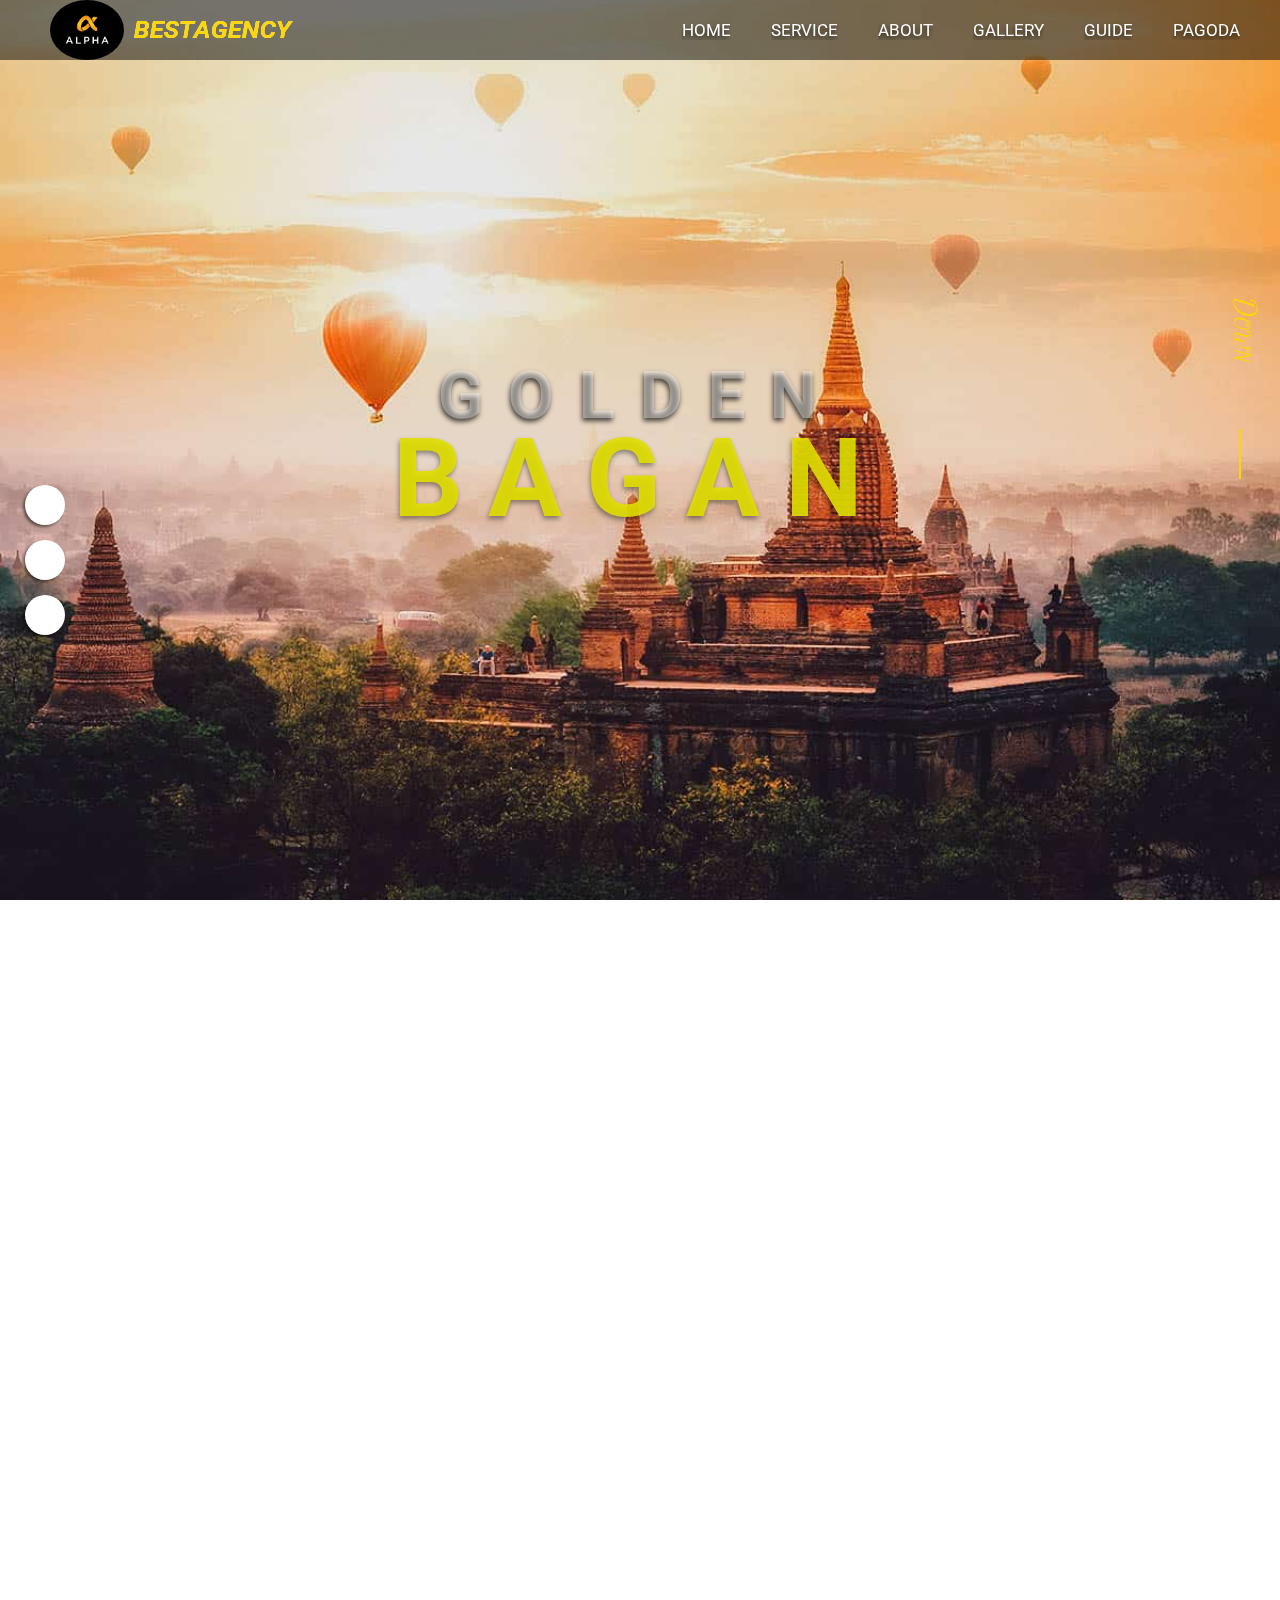
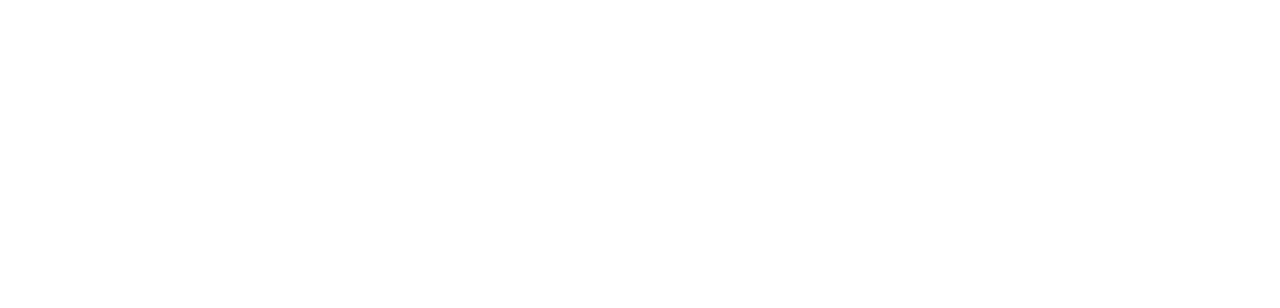
<file: index.html>
<!DOCTYPE html>
<html>
<head>
	<meta charset="utf-8">
	<meta name="viewport" content="width=device-width, initial-scale=1">
	<title>Travel To Bagan</title>
	<link rel="stylesheet" href="https://cdnjs.cloudflare.com/ajax/libs/font-awesome/6.0.0-beta3/css/all.min.css" integrity="sha512-Fo3rlrZj/k7ujTnHg4CGR2D7kSs0v4LLanw2qksYuRlEzO+tcaEPQogQ0KaoGN26/zrn20ImR1DfuLWnOo7aBA==" crossorigin="anonymous" referrerpolicy="no-referrer" />
	<link rel="preconnect" href="https://fonts.googleapis.com">
<link rel="preconnect" href="https://fonts.gstatic.com" crossorigin>
<link href="https://fonts.googleapis.com/css2?family=Roboto:wght@100;300;400;500;700;900&display=swap" rel="stylesheet">


<link href="https://fonts.googleapis.com/css2?family=Corinthia:wght@400;700&display=swap" rel="stylesheet">
<link rel="preconnect" href="https://fonts.googleapis.com">
<link rel="preconnect" href="https://fonts.gstatic.com" crossorigin>
<link href="https://fonts.googleapis.com/css2?family=Dancing+Script:wght@400;500;600;700&display=swap" rel="stylesheet">



	<link rel="stylesheet" type="text/css" href="style.css" />
</head>
<body>
	<header>
		<div class="left-slider">
			<span><a href="#"><i class="fab fa-facebook-f"></i>
</i>
</a></span>
			<span><a href="#"><i class="fab fa-twitter"></i>
</a></span>
			<span><a href="#"><i class="fab fa-instagram"></i>
</a></span>


		</div>

		<div class="right_slider">
			<p>Down</p>
			<span></span>
		</div>
		<nav>
			<div class="navimage">
			<img src="img/alpha2.jpg" />
			<p>bestagency</p>
			</div>
			<ul>
				<li><a href="#">
					<span>Home</span>
					<span>Home</span>
				</a></li>
				<li><a href="#">
					<span>Service</span>
					<span>Service</span>
				</a></li>
				<li><a href="#">
					<span>About</span>
					<span>About</span>
				</a></li>
				<li><a href="#">
					<span>Gallery</span>
					<span>Gallery</span>
				</a></li>
				<li><a href="#">
					<span>Guide</span>
					<span>Guide</span>
				</a></li>
				<li><a href="#">
					<span>Pagoda</span>
					<span>Pagoda</span>
				</a></li>
			</ul>
		</nav>
		<h1><span>Golden</span>bagan</h1>
	</header>


	<section>
		<br/><br/><br/><br/><br/><br/><br/><br/><br/><br/><br/><br/><br/><br/><br/><br/><br/><br/><br/><br/><br/><br/><br/><br/><br/><br/><br/><br/><br/><br/><br/><br/><br/><br/><br/><br/><br/><br/><br/><br/><br/><br/>
	</section>
</body>
</html>
</file>
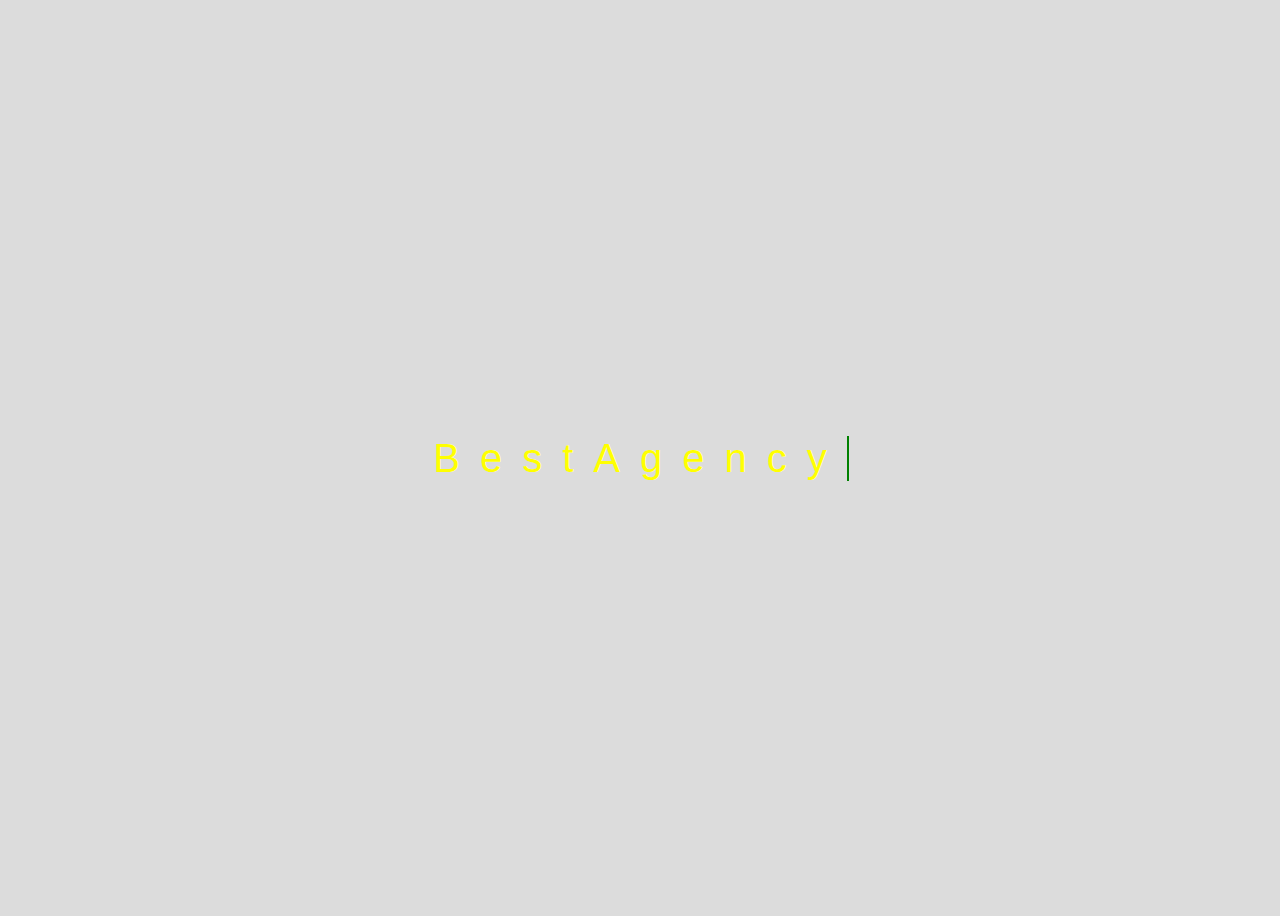
<file: test.html>
<!DOCTYPE html>
<html>
<head>
	<meta charset="utf-8">
	<meta name="viewport" content="width=device-width, initial-scale=1">
	<title>Loading</title>
</head>
<style type="text/css">
	body{
		height: 100vh;
		font-family: sans-serif;
		display: flex;
		justify-content: center;
		align-items: center;
		background: gainsboro;
	}
	p{
		text-align: center;
		font-size: 40px;
		color: #fff;
		letter-spacing: 20px;
		position: relative;
	}
	p::before{
		content: 'BestAgency';
		width: 100%;
		height: 100%;
		position: absolute;
		top: 0;
		left: 0;
		color: #ff0;
		border-right: 2px solid green;
		animation: ani 1s linear inherit;
	}
	@keyframes ani{
		0%{
			width: 0%;
		}
		50%{
			width: 100%;
		}
		100%{
			width: 0%;
		}
	}
</style>
<body>
	<p>BestAgency</p>
</body>
</html>
</file>
<file: style.css>
*{
	padding: 0;
	margin: 0;
	box-sizing: border-box;
}
body{
	font-size: 20px;
	font-family: 'Roboto',sans-serif;

}
:root{
	--gc: #ffd700;
	/*--ggc: rgba(225,223,0,1);*/
}
/*---------header----------*/
header{
	height: 100vh;
	background: url('img/000008.jpg');
	background-size: cover;
	background-position: center;

	position: relative;
}
.left-slider{
	width: 50px;
	height: 200px;
	background: transparent;
	display: flex;
	flex-direction: column;
	justify-content: space-evenly;
	align-items: center;

	position: fixed;
	top: 50%;
	left: 20px;

}
.left-slider i{
	font-size: 130%;
	color: red;
	vertical-align: middle;

	cursor: pointer;
}
.left-slider .fa-facebook-f{
	color: blue;
}
.left-slider .fa-twitter{
	color: skyblue;
}
.left-slider span:hover{
	animation: slide_icon 0.5s linear infinite;
}
@keyframes slide_icon{
	70%{
		transform-origin: bottom;
		transform: translate(0px);
	}
	80%{
		transform-origin: bottom;
		transform: translate(-10px);
	}
	90%{
		transform-origin: bottom;
		transform: translate(10px);
	}
	100%{
		transform-origin: bottom;
		transform: translate(0px);
	}
	
}
.right_slider{
	width: 30px;
	height: 180px;
	/*background: blue;*/
	display: flex;
	justify-content: space-around;
	align-items: center;

	position: fixed;
	flex-direction: column;
	top: 30%;
	right: 20px;
}
.right_slider p{
	transform: rotate(90deg);
	font-variant: small-caps;
	/*font-family: 'Corinthia', cursive;*/
	/*text-transform: uppercase;*/
	font-family: 'Dancing Script', cursive;
	color: var(--gc);
	font-size: 150%;
}
.right_slider span{
	display: block;
	width: 100px;
	height: 2px;
	/*background: var(--gc);*/
	/*transform-origin: left;
	transform: rotate(90deg);*/

	transform: rotate(90deg);
	margin-left: -10px;

	position: relative;
	overflow: hidden;
	/*animation: right_slider 0.5s linear infinite;*/
}
.right_slider span::before{
	content: '';
	width: 50%;
	height: 100%;
	background: var(--gc);
	position: absolute;
	top: 0;
	right: 0;
	animation: right_slider 1.2s infinite;
}	
@keyframes right_slider{
	0%{
		transform:/*rotate(90deg) */translate(0px);
	}	
	100%{
		transform:/*rotate(90deg)*/ translate(-100px);
	}
}
.left-slider span{
	display: block;
	width: 40px;
	height: 40px;
	background: #fff;
	border-radius: 50%;
	box-shadow: -2px 2px 3px rgba(0, 0, 0, 0.5);

	text-align: center;
	line-height: 40px;
	vertical-align: middle;
}
nav{
	width: 100%;
	height: 60px;
	background: rgba(0, 0, 0, 0.5);
	display: flex;
	justify-content: space-between;
	align-items: center;
	position: fixed;
	top: 0;
	left: 0;
	z-index: 99;
}
nav .navimage{
	margin-left: 50px;
	display: flex;
	justify-content: center;
	align-items: center;
}
.navimage p{
	width: 100%;
	height: 100%;
	color: #fff;
	font-variant: small-caps;
	font-weight: 500;
	margin-left: 10px;
	font-size: 150%;
	margin-top: -5px;
	position: relative;
	font-style: italic;
	
}
.navimage p::before{
	content: 'bestagency';
	width: 100%;
	height: 100%;
	color: var(--gc);
	position: absolute;
	top: 0;
	left: 0;
	overflow: hidden;
	/*border-right: 2px solid var(--gc);*/
	animation: logo 3s linear infinite;
	transition: all 0.6s;
}
@keyframes logo{
	0%{
		width: 0%;

	}
	50%{
		width: 100%;
	}
	100%{
		width: 0%;
	}
}
nav img{
	width:90px;
	height: 60px;
	border-radius: 50%;
	
}
nav ul{
	display: flex;
	list-style: none;
}
nav li{
	padding: 0;
	margin-right: 40px;
}
nav li a{
	display: block;
	height: 20px;
	text-decoration: none;
	color: #fff;
	text-transform: uppercase;
	overflow: hidden;
	cursor: pointer;
}
nav li a span{
	display: block;
	height: 40px;
	text-decoration: none;
	color: #fff;
	font-size: 85%;
	text-transform: uppercase;
	transition: all 0.4s;
}
nav li a:hover span:nth-of-type(1){
	transform: translateY(-100%);
}
nav li a:hover span:nth-of-type(2){
	transform: translateY(-50%);
}
nav li a:hover span:nth-of-type(2){
	color: var(--gc);
}
header span{
	display: block;
	font-size: 60%;
	color: rgba(255, 255, 255, 0.4);
	margin-bottom: -20px;
	text-shadow: -1px 3px 5px rgba(0, 0, 0, 0.7);
}
header h1{
	font-size: 550%;
	text-transform: uppercase;
	letter-spacing: 25px;
	color: rgba(225,223,0,0.9);
	position: absolute;
	top: 50%;
	left: 50%;
	transform: translate(-50%,-50%);
	text-align: center;
	filter: blur(0.5px);
	text-shadow: -1px 3px 5px rgba(0, 0, 0, 0.4);
}
</file>
